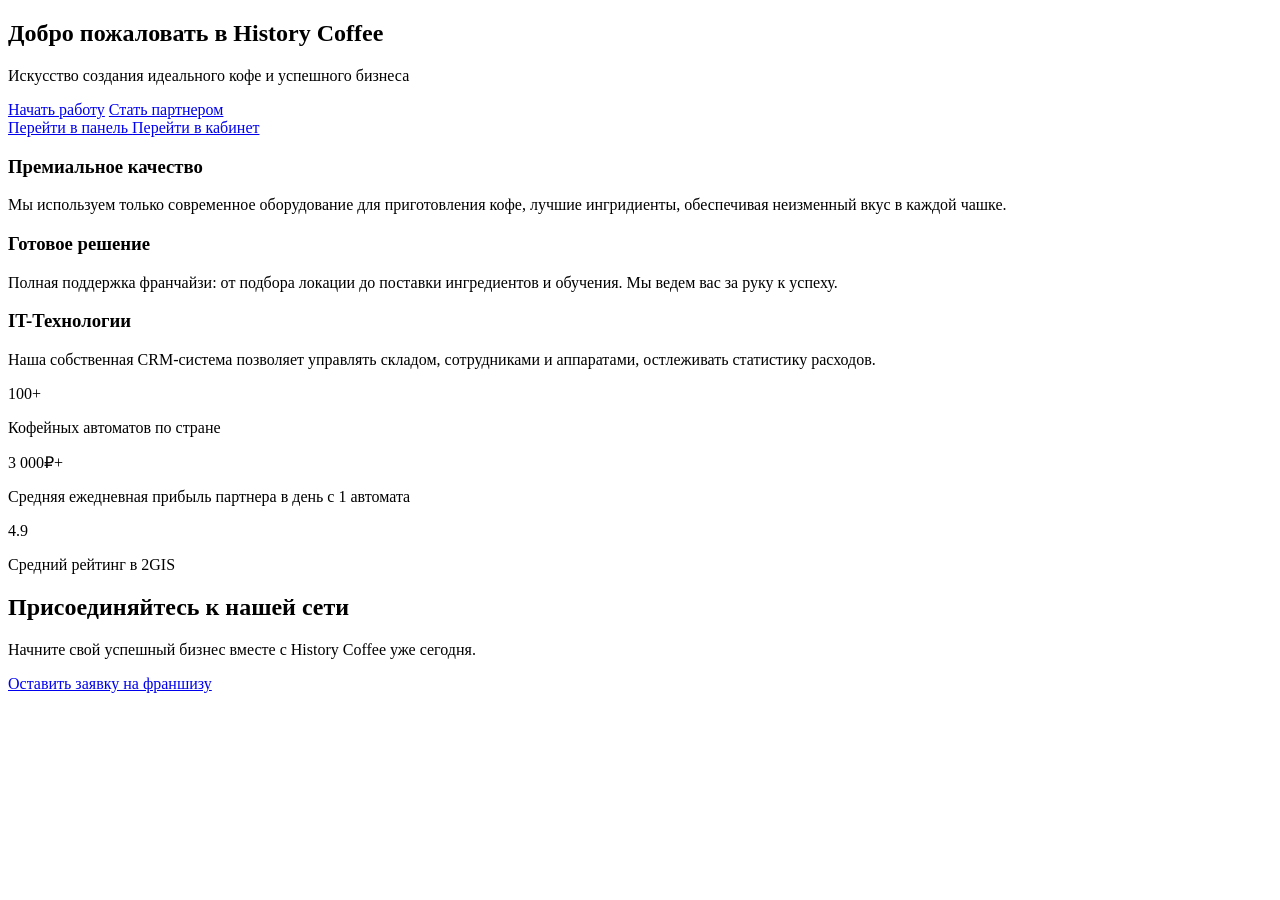
<file: src/main/resources/templates/index.html>
<!DOCTYPE html>
<html xmlns:th="http://www.thymeleaf.org" xmlns:sec="http://www.thymeleaf.org/extras/spring-security">

<head th:replace="~{fragments/layout :: head('Главная')}">
</head>

<body>
    <div th:replace="~{fragments/header :: header}"></div>

    <main class="page-content">
        <section class="hero-section">
            <h1 class="hero-section__title">Добро пожаловать в History Coffee</h1>
            <p class="hero-section__subtitle">Искусство создания идеального кофе и успешного бизнеса</p>

            <div class="hero-section__actions">
                <div sec:authorize="!isAuthenticated()" class="guest-actions-group">
                    <a href="/login" class="button button--primary button--large">Начать работу</a>
                    <a href="/contacts" class="button button--secondary button--large button--white-ghost">Стать
                        партнером</a>
                </div>

                <div sec:authorize="isAuthenticated()" class="user-actions-group">
                    <a sec:authorize="hasAuthority('OWNER')" href="/admin/dashboard"
                        class="button button--primary button--large">
                        Перейти в панель
                    </a>
                    <a sec:authorize="hasAuthority('FRANCHISEE')" href="/franchisee/dashboard"
                        class="button button--primary button--large">
                        Перейти в кабинет
                    </a>
                </div>
            </div>
        </section>

        <section class="advantages-section">
            <article class="content-card advantage-card">
                <h3 class="advantage-card__title">Премиальное качество</h3>
                <p>Мы используем только современное оборудование для приготовления
                    кофе, лучшие ингридиенты, обеспечивая неизменный вкус в каждой чашке.</p>
            </article>
            <article class="content-card advantage-card">
                <h3 class="advantage-card__title">Готовое решение</h3>
                <p>Полная поддержка франчайзи: от подбора локации до поставки ингредиентов и обучения. Мы ведем вас за
                    руку к успеху.</p>
            </article>
            <article class="content-card advantage-card">
                <h3 class="advantage-card__title">IT-Технологии</h3>
                <p>Наша собственная CRM-система позволяет управлять складом, сотрудниками и аппаратами, остлеживать
                    статистику расходов.</p>
            </article>
        </section>

        <section class="company-stats">
            <div class="content-card stat-item">
                <div class="stat-item__value">100+</div>
                <p>Кофейных автоматов по стране</p>
            </div>
            <div class="content-card stat-item">
                <div class="stat-item__value">3 000₽+</div>
                <p>Средняя ежедневная прибыль партнера в день с 1 автомата</p>
            </div>
            <div class="content-card stat-item">
                <div class="stat-item__value">4.9</div>
                <p>Средний рейтинг в 2GIS</p>
            </div>
        </section>

        <section class="partnership-cta">
            <h2>Присоединяйтесь к нашей сети</h2>
            <p>Начните свой успешный бизнес вместе с History Coffee уже сегодня.</p>
            <a href="/contacts" class="button button--accent button--large">Оставить заявку на франшизу</a>
        </section>
    </main>

    <div th:replace="~{fragments/footer :: footer}"></div>
</body>

</html>
</file>
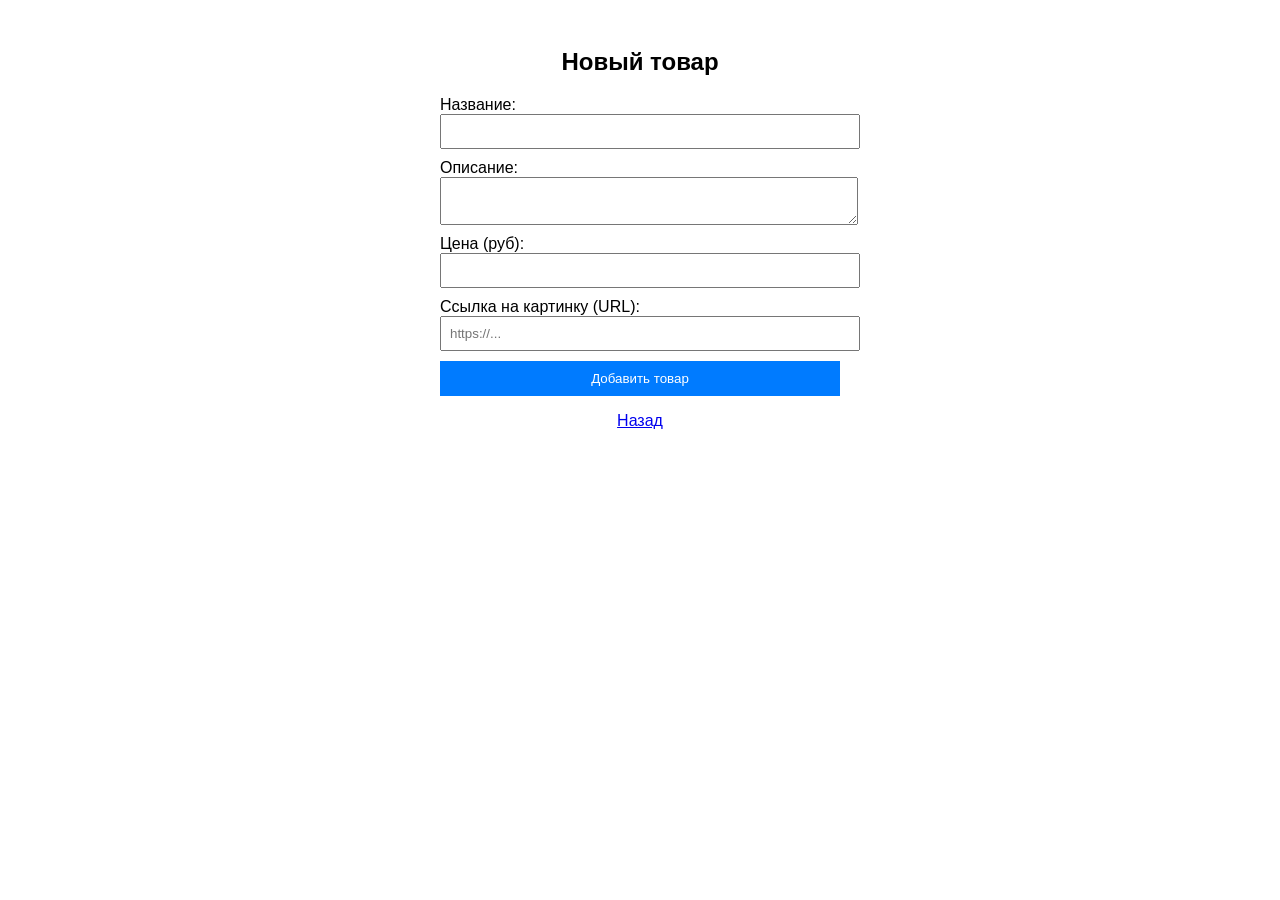
<file: src/main/resources/templates/admin-create-product.html>
<!DOCTYPE html>
<html xmlns:th="http://www.thymeleaf.org">
<head>
    <title>Добавить товар</title>
    <style>
        body { font-family: sans-serif; padding: 20px; }
        form { max-width: 400px; margin: 0 auto; }
        input, textarea { width: 100%; margin-bottom: 10px; padding: 8px; display: block; }
        button { background: #007bff; color: white; padding: 10px; border: none; width: 100%; cursor: pointer;}
    </style>
</head>
<body>
<h2 style="text-align: center;">Новый товар</h2>

<form th:action="@{/admin/product/new}" method="post" th:object="${productDTO}">
    <label>Название:</label>
    <input type="text" th:field="*{title}" required>

    <label>Описание:</label>
    <textarea th:field="*{description}"></textarea>

    <label>Цена (руб):</label>
    <input type="number" step="0.01" th:field="*{price}" required>

    <label>Ссылка на картинку (URL):</label>
    <input type="text" th:field="*{imageUrl}" placeholder="https://...">

    <button type="submit">Добавить товар</button>
</form>

<p style="text-align: center;"><a href="/">Назад</a></p>
</body>
</html>
</file>
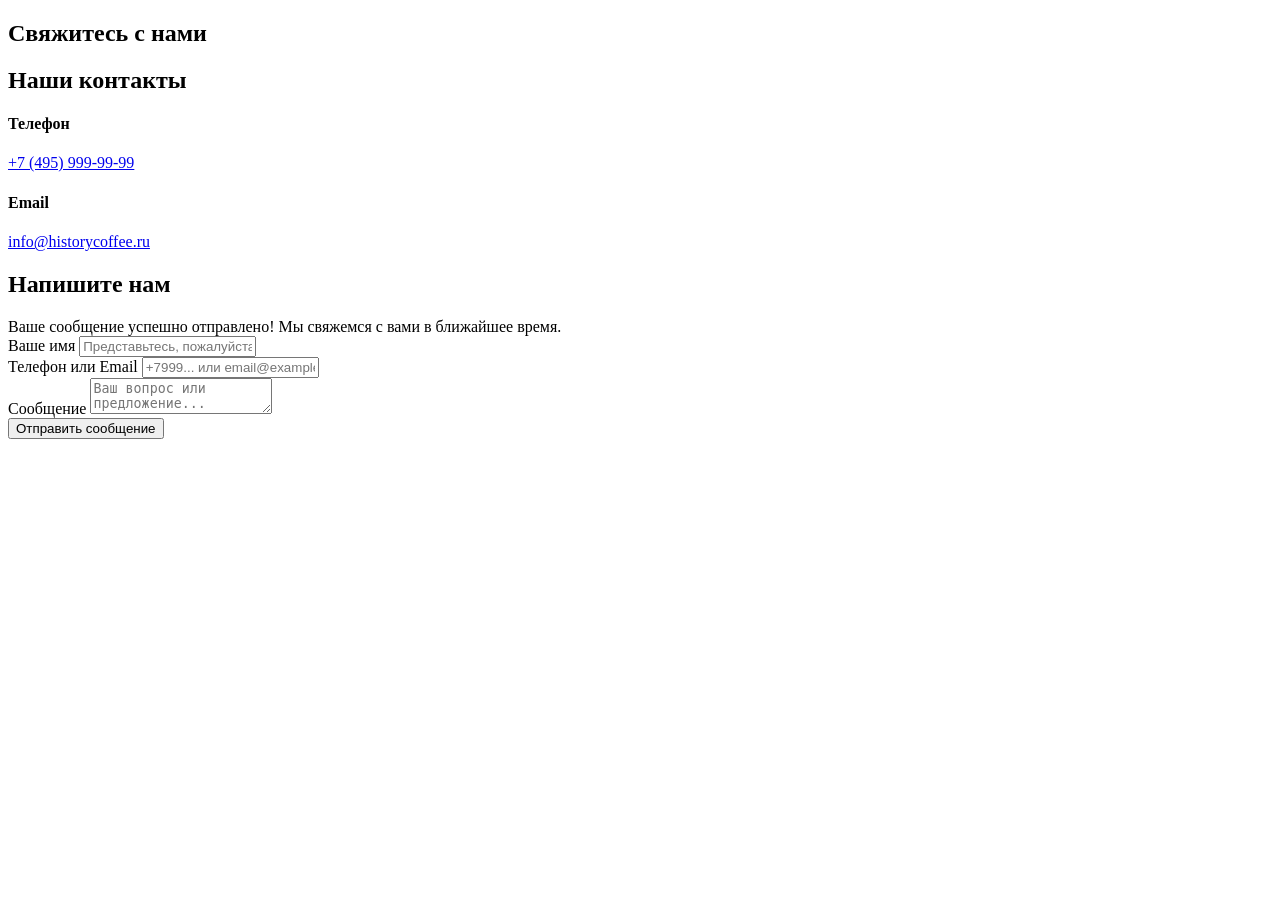
<file: src/main/resources/templates/contacts.html>
<!DOCTYPE html>
<html xmlns:th="http://www.thymeleaf.org">

<head th:replace="~{fragments/layout :: head('Контакты')}">
</head>

<body>
    <div th:replace="~{fragments/header :: header}"></div>

    <main class="page-content">
        <section class="contact-header">
            <h1 class="contact-header__title">Свяжитесь с нами</h1>
        </section>

        <div class="contacts-container">
            <!-- Contact Info Section -->
            <section class="content-card contact-info-card">
                <h2 class="section-title contacts-section-title">Наши контакты</h2>
                <div class="contact-info-grid">
                    <article class="contact-detail">
                        <h4 class="contact-detail__title">Телефон</h4>
                        <p><a href="tel:+74959999999" class="contact-link">+7 (495) 999-99-99</a></p>
                    </article>
                    <article class="contact-detail">
                        <h4 class="contact-detail__title">Email</h4>
                        <p><a href="mailto:info@historycoffee.ru" class="contact-link">info@historycoffee.ru</a>
                        </p>
                    </article>
                </div>
            </section>

            <!-- Feedback Form Section -->
            <section class="content-card feedback-section">
                <h2 class="section-title contacts-section-title">Напишите нам</h2>
                <form th:action="@{/feedback}" method="post" class="feedback-form">
                    <!-- Success Message -->
                    <div th:if="${param.success}" class="notification notification--success notification--centered">
                        Ваше сообщение успешно отправлено! Мы свяжемся с вами в ближайшее время.
                    </div>

                    <div class="form-field">
                        <label for="name" class="form-field__label">Ваше имя</label>
                        <input type="text" id="name" name="name" class="form-field__input" required
                            placeholder="Представьтесь, пожалуйста">
                    </div>

                    <div class="form-field">
                        <label for="contactInfo" class="form-field__label">Телефон или Email</label>
                        <input type="text" id="contactInfo" name="contactInfo" class="form-field__input" required
                            placeholder="+7999... или email@example.com">
                    </div>

                    <div class="form-field">
                        <label for="message" class="form-field__label">Сообщение</label>
                        <textarea id="message" name="message" class="form-field__textarea" required
                            placeholder="Ваш вопрос или предложение..."></textarea>
                    </div>

                    <button type="submit" class="button button--primary button--large button--full-width">Отправить
                        сообщение</button>
                </form>
            </section>
        </div>
    </main>

    <div th:replace="~{fragments/footer :: footer}"></div>
</body>

</html>
</file>
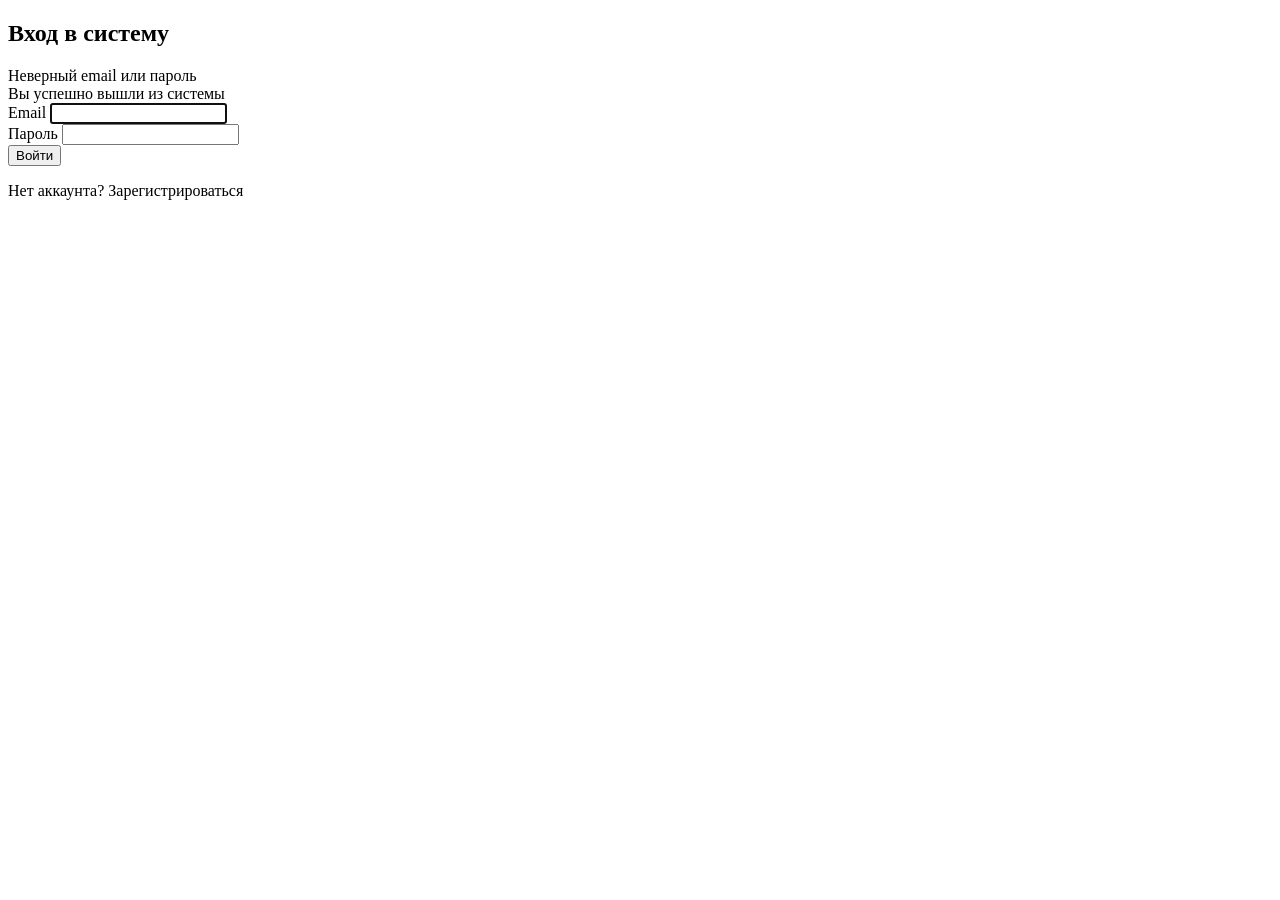
<file: src/main/resources/templates/login.html>
<!DOCTYPE html>
<html xmlns:th="http://www.thymeleaf.org">

<head th:replace="~{fragments/layout :: head('Вход')}">
</head>

<body>
    <div th:replace="~{fragments/header :: header}"></div>

    <main class="page-content">
        <section class="auth-page content-card">
            <h2 class="section-title auth-title">Вход в систему</h2>

            <div th:if="${param.error}" class="alert-message alert-message--error notification--centered">
                Неверный email или пароль
            </div>
            <div th:if="${param.logout}" class="alert-message alert-message--success notification--centered">
                Вы успешно вышли из системы
            </div>

            <form th:action="@{/login}" method="post" class="auth-form">
                <div class="form-field">
                    <label for="username" class="form-field__label">Email</label>
                    <input type="email" id="username" name="username" class="form-field__input" required autofocus>
                </div>

                <div class="form-field">
                    <label for="password" class="form-field__label">Пароль</label>
                    <input type="password" id="password" name="password" class="form-field__input" required>
                </div>

                <button type="submit"
                    class="button button--primary button--full-width auth-submit-button">Войти</button>
            </form>

            <p class="auth-footer">
                Нет аккаунта? <a th:href="@{/registration}" class="auth-link">Зарегистрироваться</a>
            </p>
        </section>
    </main>

    <div th:replace="~{fragments/footer :: footer}"></div>
</body>

</html>
</file>
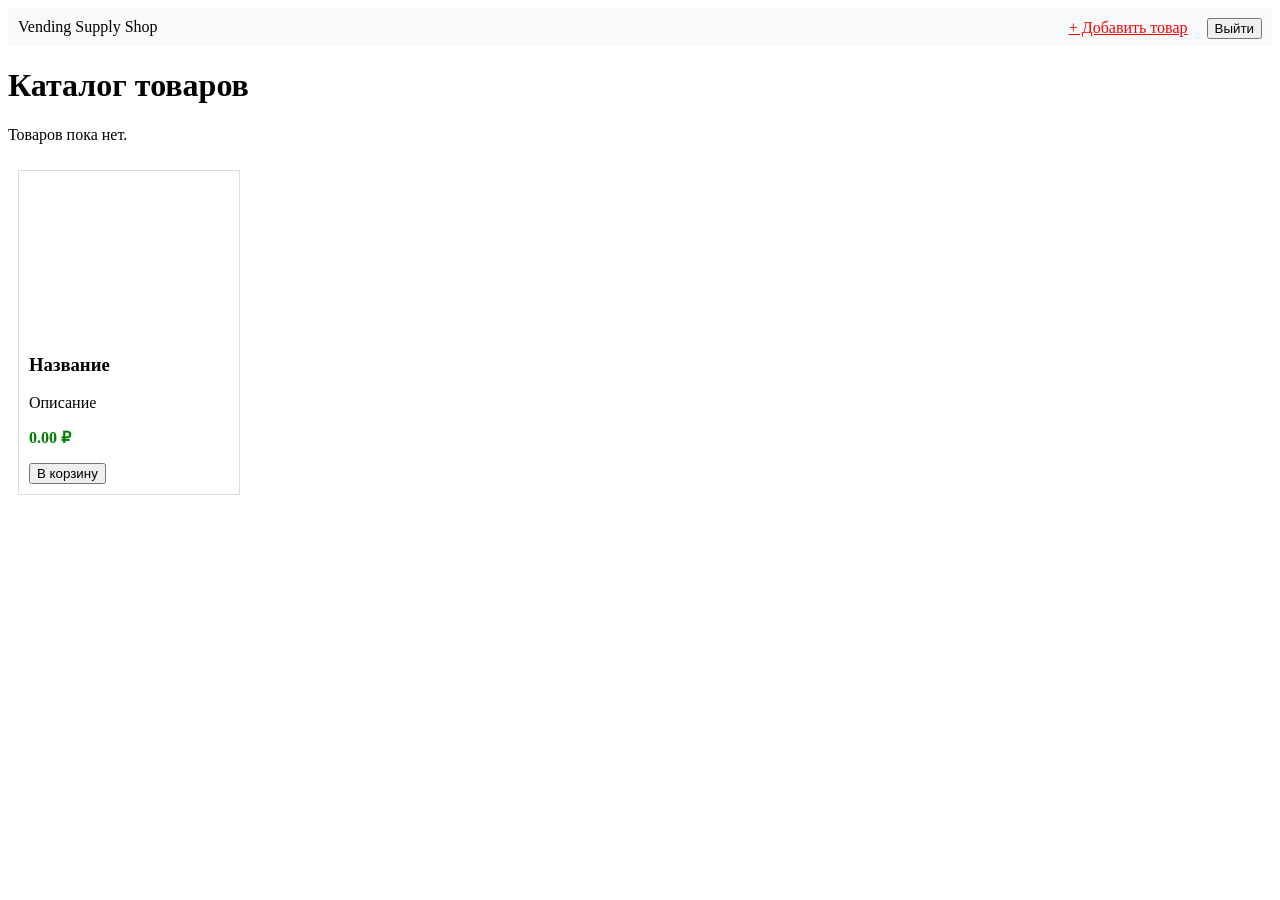
<file: src/main/resources/templates/products.html>
<!DOCTYPE html>
<html xmlns:th="http://www.thymeleaf.org"
      xmlns:sec="http://www.thymeleaf.org/extras/spring-security"> <!-- Подключаем Security -->
<head>
  <title>Vending Supply</title>
  <style>
    .product-card { border: 1px solid #ddd; padding: 10px; margin: 10px; width: 200px; display: inline-block; vertical-align: top; }
    .product-img { max-width: 100%; height: 150px; object-fit: cover; }
    .price { font-weight: bold; color: green; }
    .navbar { margin-bottom: 20px; padding: 10px; background: #f8f9fa; }
  </style>
</head>
<body>

<!-- Верхнее меню -->
<div class="navbar">
  <span>Vending Supply Shop</span>
  <span style="float: right;">
            <!-- Эта кнопка видна ТОЛЬКО если у юзера роль ADMIN -->
            <a sec:authorize="hasRole('ADMIN')" href="/admin/product/new" style="color: red; margin-right: 15px;">+ Добавить товар</a>

            <form th:action="@{/logout}" method="post" style="display: inline;">
                <button type="submit">Выйти</button>
            </form>
        </span>
</div>

<h1>Каталог товаров</h1>

<!-- Если товаров нет -->
<div th:if="${products.empty}">
  <p>Товаров пока нет.</p>
</div>

<!-- Список товаров -->
<div th:each="product : ${products}" class="product-card">
  <img th:if="${product.imageUrl}" th:src="${product.imageUrl}" class="product-img">
  <h3 th:text="${product.title}">Название</h3>
  <p th:text="${product.description}">Описание</p>
  <p class="price" th:text="${product.price} + ' ₽'">0.00 ₽</p>
  <button>В корзину</button>
</div>

</body>
</html>
</file>
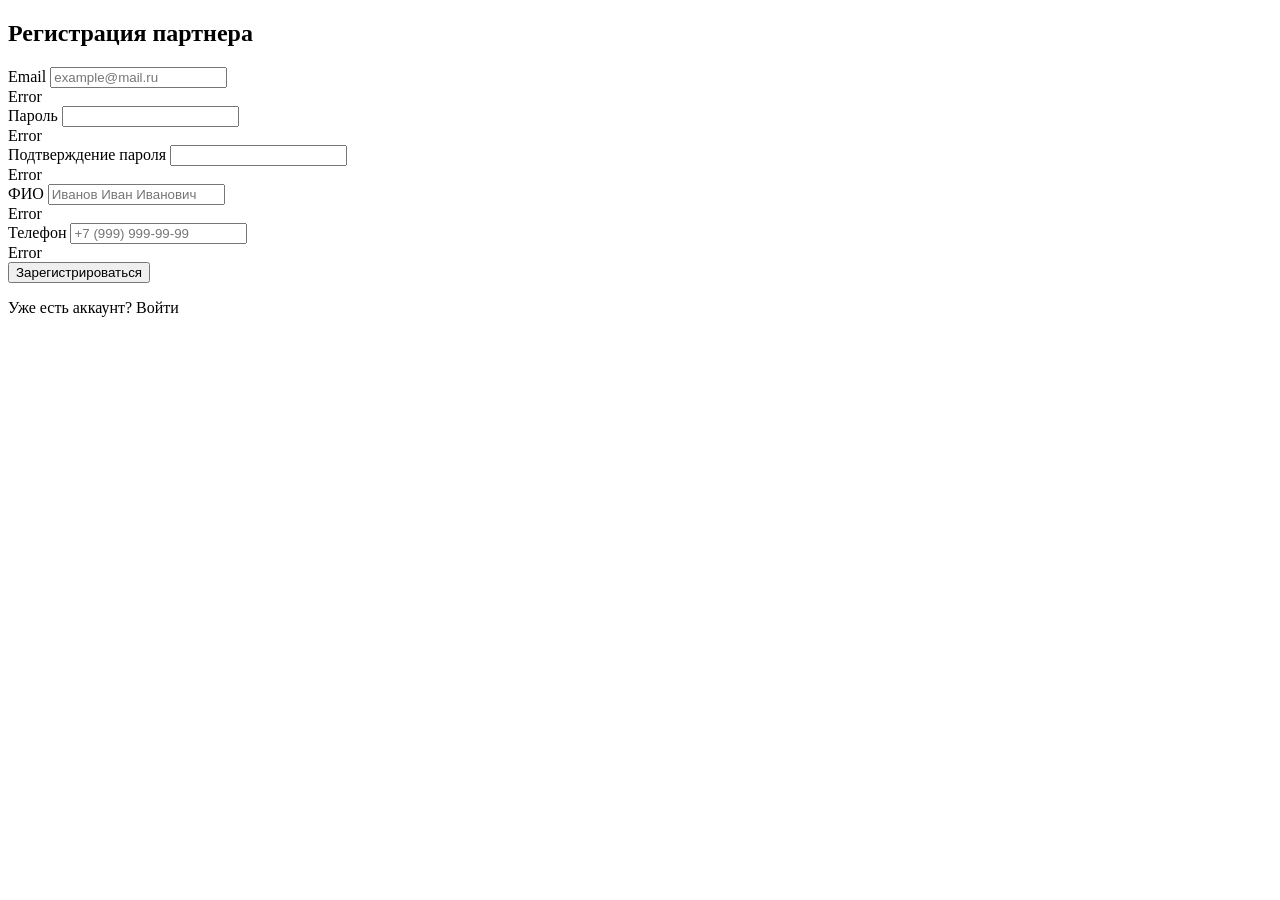
<file: src/main/resources/templates/registration.html>
<!DOCTYPE html>
<html xmlns:th="http://www.thymeleaf.org">

<head th:replace="~{fragments/layout :: head('Регистрация')}">
</head>

<body>
    <div th:replace="~{fragments/header :: header}"></div>

    <main class="page-content">
        <section class="auth-page content-card form-section">
            <h2 class="section-title auth-title">Регистрация партнера</h2>

            <form th:action="@{/registration}" th:object="${registrationDTO}" method="post" class="auth-form">
                <div class="form-field">
                    <label class="form-field__label">Email</label>
                    <input type="email" th:field="*{email}" class="form-field__input" placeholder="example@mail.ru">
                    <div th:if="${#fields.hasErrors('email')}" th:errors="*{email}"
                        class="alert-message alert-message--error form-field-error">Error</div>
                </div>

                <div class="form-field">
                    <label class="form-field__label">Пароль</label>
                    <input type="password" th:field="*{password}" class="form-field__input">
                    <div th:if="${#fields.hasErrors('password')}" th:errors="*{password}"
                        class="alert-message alert-message--error form-field-error">Error
                    </div>
                </div>

                <div class="form-field">
                    <label class="form-field__label">Подтверждение пароля</label>
                    <input type="password" th:field="*{confirmPassword}" class="form-field__input">
                    <div th:if="${#fields.hasErrors('confirmPassword')}" th:errors="*{confirmPassword}"
                        class="alert-message alert-message--error form-field-error">Error</div>
                </div>

                <div class="form-field">
                    <label class="form-field__label">ФИО</label>
                    <input type="text" th:field="*{fullName}" class="form-field__input"
                        placeholder="Иванов Иван Иванович">
                    <div th:if="${#fields.hasErrors('fullName')}" th:errors="*{fullName}"
                        class="alert-message alert-message--error form-field-error">Error
                    </div>
                </div>

                <div class="form-field">
                    <label class="form-field__label">Телефон</label>
                    <input type="tel" th:field="*{phoneNumber}" class="form-field__input"
                        placeholder="+7 (999) 999-99-99">
                    <div th:if="${#fields.hasErrors('phoneNumber')}" th:errors="*{phoneNumber}"
                        class="alert-message alert-message--error form-field-error">
                        Error</div>
                </div>

                <button type="submit"
                    class="button button--primary button--full-width button--large auth-submit-button">Зарегистрироваться</button>
            </form>

            <p class="auth-footer">
                Уже есть аккаунт? <a th:href="@{/login}" class="auth-link">Войти</a>
            </p>
        </section>
    </main>

    <div th:replace="~{fragments/footer :: footer}"></div>
</body>

</html>
</file>
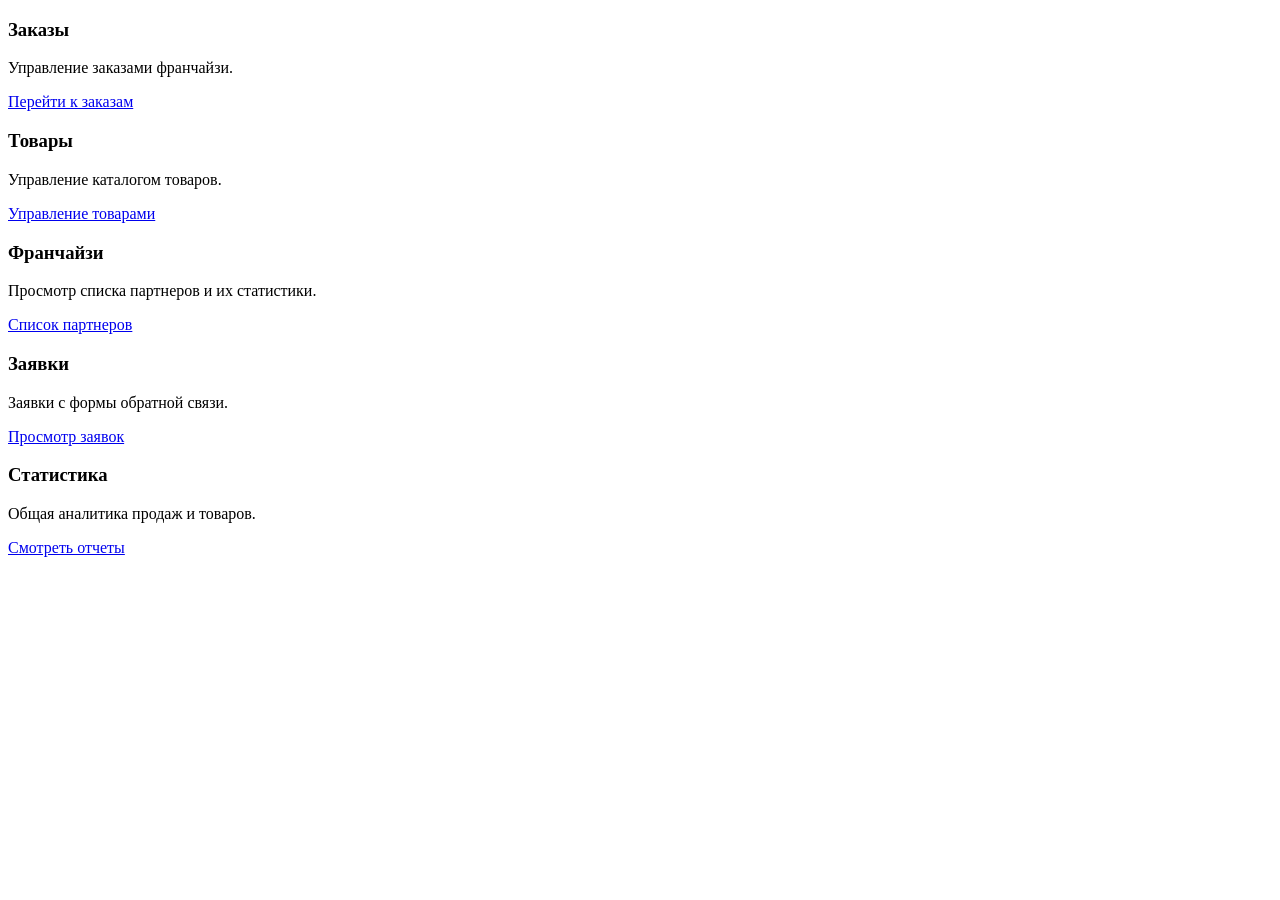
<file: src/main/resources/templates/admin/dashboard.html>
<!DOCTYPE html>
<html xmlns:th="http://www.thymeleaf.org">

<head th:replace="~{fragments/layout :: head('Панель Администратора')}">
</head>

<body>
    <header th:replace="~{fragments/cabinet-dashboard-header :: header('Панель управления')}"></header>

    <main class="page-content">
        <section class="dashboard-overview">
            <div class="dashboard-widgets-grid">
                <!-- Orders Card -->
                <article class="content-card dashboard-widget">
                    <h3 class="dashboard-widget__title">Заказы</h3>
                    <p class="dashboard-widget__desc">Управление заказами франчайзи.</p>
                    <a href="/admin/orders" class="button button--primary button--full-width">Перейти к заказам</a>
                </article>

                <!-- Warehouse/Products Card -->
                <article class="content-card dashboard-widget">
                    <h3 class="dashboard-widget__title">Товары</h3>
                    <p class="dashboard-widget__desc">Управление каталогом товаров.</p>
                    <a href="/admin/products" class="button button--primary button--full-width">Управление товарами</a>
                </article>

                <!-- Franchisees Card -->
                <article class="content-card dashboard-widget">
                    <h3 class="dashboard-widget__title">Франчайзи</h3>
                    <p class="dashboard-widget__desc">Просмотр списка партнеров и их статистики.</p>
                    <a href="/admin/franchisee" class="button button--primary button--full-width">Список партнеров</a>
                </article>

                <!-- Feedback Card -->
                <article class="content-card dashboard-widget">
                    <h3 class="dashboard-widget__title">Заявки</h3>
                    <p class="dashboard-widget__desc">Заявки с формы обратной связи.</p>
                    <a href="/admin/feedback" class="button button--warning button--full-width">Просмотр заявок</a>
                </article>

                <!-- Statistics Card -->
                <article class="content-card dashboard-widget">
                    <h3 class="dashboard-widget__title">Статистика</h3>
                    <p class="dashboard-widget__desc">Общая аналитика продаж и товаров.</p>
                    <a href="/admin/statistics" class="button button--accent button--full-width">Смотреть отчеты</a>
                </article>
            </div>
        </section>
    </main>

    <footer th:replace="~{fragments/footer :: footer}"></footer>
</body>

</html>
</file>
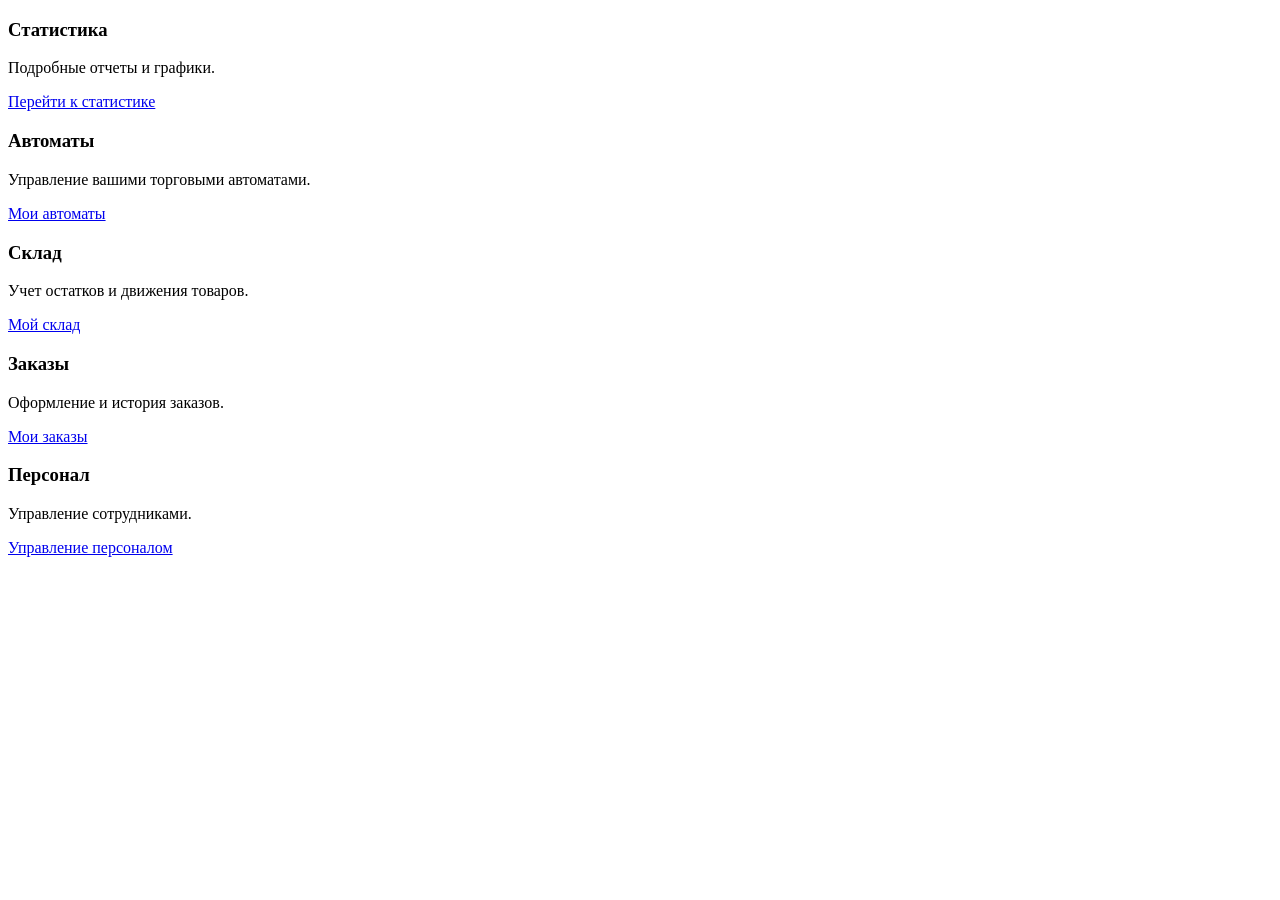
<file: src/main/resources/templates/franchisee/dashboard.html>
<!DOCTYPE html>
<html xmlns:th="http://www.thymeleaf.org">

<head th:replace="~{fragments/layout :: head('Кабинет Партнера')}">
</head>

<body>
    <header th:replace="~{fragments/cabinet-dashboard-header :: header('Кабинет Партнера')}"></header>

    <main class="page-content">
        <section class="dashboard-overview">
            <div class="dashboard-widgets-grid">
                <article class="content-card dashboard-widget">
                    <h3 class="dashboard-widget__title">Статистика</h3>
                    <p class="dashboard-widget__desc">Подробные отчеты и графики.</p>
                    <a href="/franchisee/statistics" class="button button--accent button--full-width">Перейти к
                        статистике</a>
                </article>

                <article class="content-card dashboard-widget">
                    <h3 class="dashboard-widget__title">Автоматы</h3>
                    <p class="dashboard-widget__desc">Управление вашими торговыми автоматами.</p>
                    <a href="/franchisee/machines" class="button button--primary button--full-width">Мои автоматы</a>
                </article>

                <article class="content-card dashboard-widget">
                    <h3 class="dashboard-widget__title">Склад</h3>
                    <p class="dashboard-widget__desc">Учет остатков и движения товаров.</p>
                    <a href="/franchisee/warehouse" class="button button--info button--full-width">Мой склад</a>
                </article>

                <article class="content-card dashboard-widget">
                    <h3 class="dashboard-widget__title">Заказы</h3>
                    <p class="dashboard-widget__desc">Оформление и история заказов.</p>
                    <a href="/franchisee/orders" class="button button--success button--full-width">Мои заказы</a>
                </article>

                <article class="content-card dashboard-widget">
                    <h3 class="dashboard-widget__title">Персонал</h3>
                    <p class="dashboard-widget__desc">Управление сотрудниками.</p>
                    <a href="/franchisee/employees" class="button button--warning button--full-width">Управление
                        персоналом</a>
                </article>
            </div>
        </section>
    </main>

    <footer th:replace="~{fragments/footer :: footer}"></footer>
</body>

</html>
</file>
